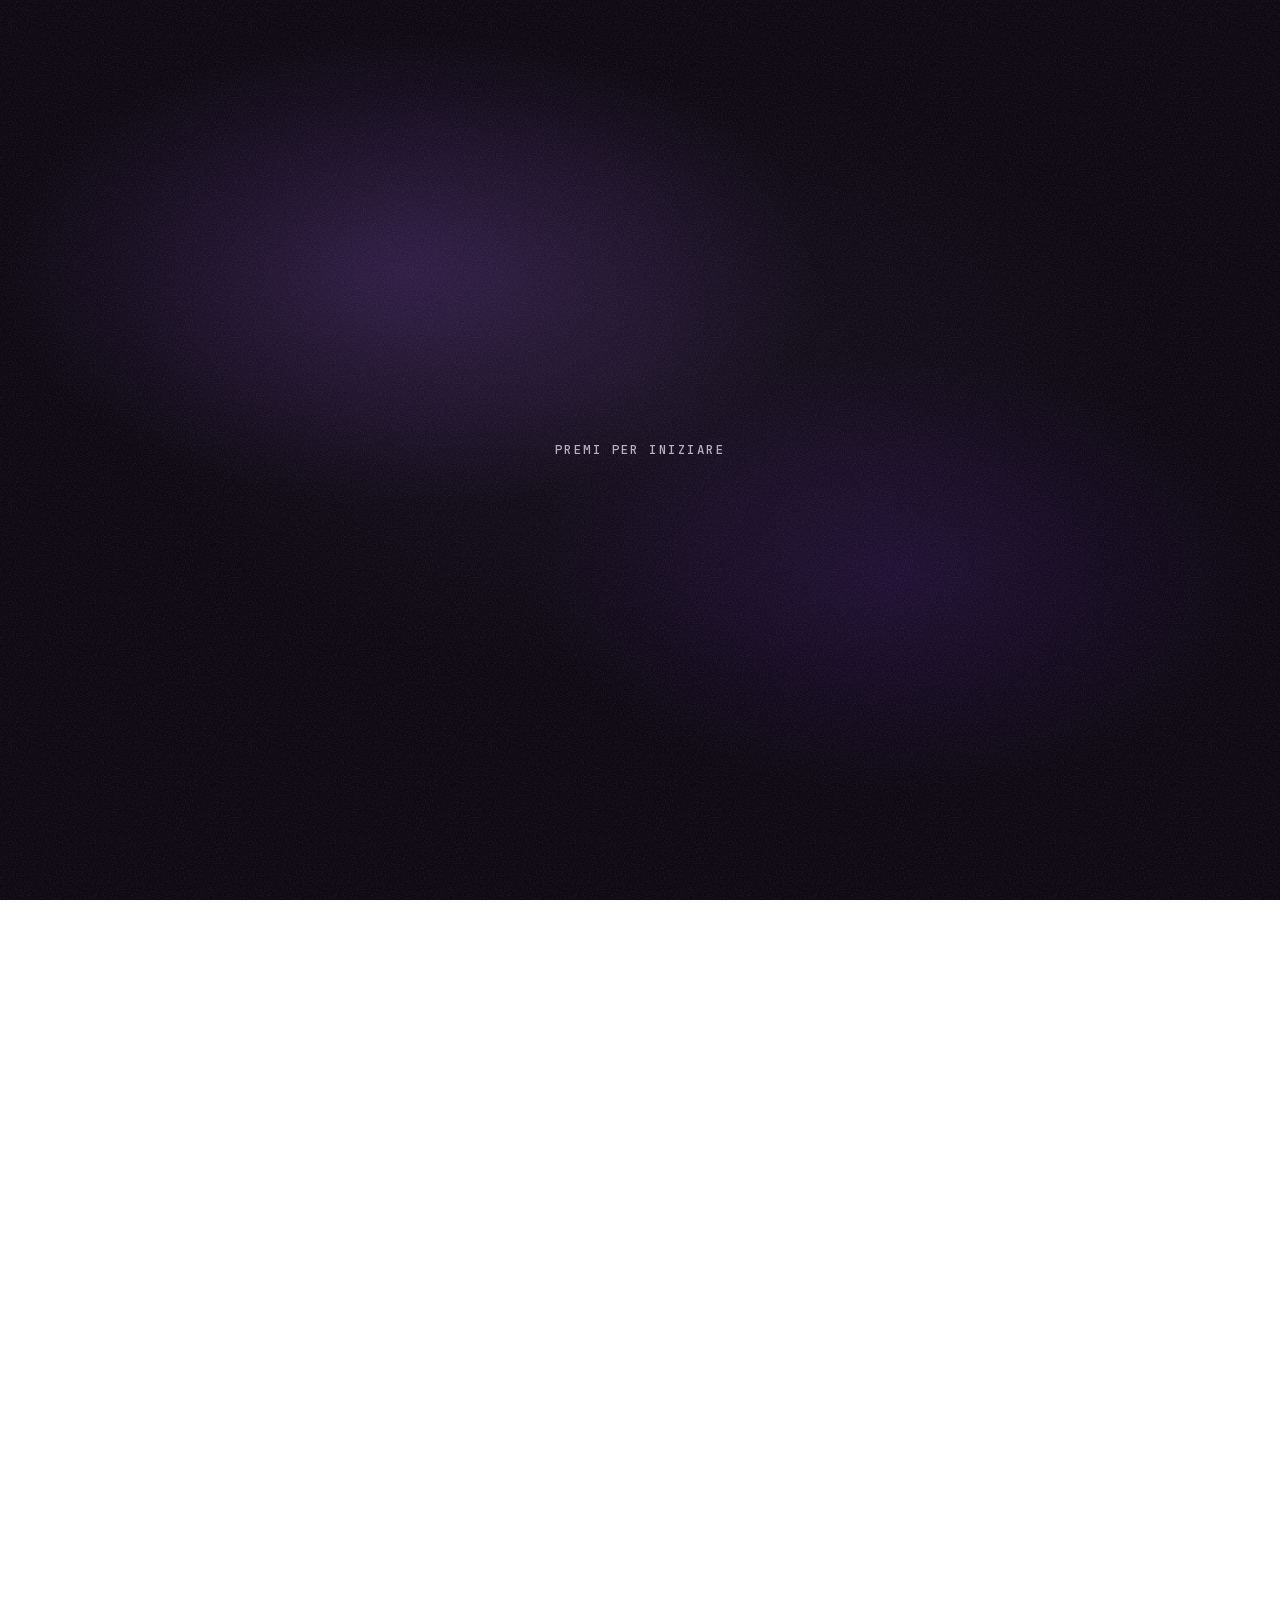
<file: index.html>
<!doctype html>
<html lang="it">
<head>
<meta charset="utf-8">
<meta name="viewport" content="width=device-width, initial-scale=1">
<title>prismadev — Il digitale, fatto bene</title>
<meta name="description" content="Siti web disegnati e costruiti da una persona sola, da remoto in tutta Europa. Pronti in 1–2 settimane, a prezzo fisso. Disponibile ora.">
<meta name="theme-color" content="#0D0812">
<link rel="icon" href="/favicon.ico" sizes="48x48">
<link rel="icon" href="/favicon.svg" type="image/svg+xml">
<link rel="icon" href="/favicon-192.png" type="image/png" sizes="192x192">
<link rel="apple-touch-icon" href="/apple-touch-icon.png">
<style>
/* Fonts are served from this site, cut down to the characters the page
   uses (Latin, Italian accents, typographic punctuation) and to the weights
   it uses. Google's full files were 105 KB across two extra connections;
   these are 38 KB from the same one. swap: text shows at once in the
   fallback and changes over when these arrive. */
@font-face{
  font-family:"Unbounded"; font-weight:600 800; font-style:normal; font-display:swap;
  src:url("fonts/unbounded.v1.woff2") format("woff2");
}
@font-face{
  font-family:"Manrope"; font-weight:400 600; font-style:normal; font-display:swap;
  src:url("fonts/manrope.v1.woff2") format("woff2");
}
@font-face{
  font-family:"JetBrains Mono"; font-weight:500; font-style:normal; font-display:swap;
  src:url("fonts/jetbrains-mono.v1.woff2") format("woff2");
}

/* ============================================================
   prismadev — prototype: converge

   A dark canvas that waits. Press it and a ~3.3s intro plays
   itself: "prisma" and "dev" travel in from the sides, rest a
   beat at the edges, pull back, then slam together at the top —
   the flash carries the screen to white, the sub-hero lifts in
   under the wordmark, and the glass bar drops in last.

   Every moving part is transform or opacity only: nothing in the
   sequence touches layout, so the whole intro stays on the
   compositor. Nothing here is scroll-driven — the page is
   scroll-locked until the intro finishes, then it's an ordinary
   page.
   ============================================================ */

:root{
  --ink:   #2F0366;
  --beam:  #AE66FF;
  --b2:    #8445CC;
  --b3:    #592499;
  --white: #FFFFFF;
  --mute:  #6E5A8A;
  --hair:  rgba(47,3,102,.14);
  --hair-soft: rgba(47,3,102,.07);

  --dark:      #0D0812;   /* the canvas — near-black, warmed toward ink */
  --dark-soft: #17101F;
  --on-dark:   #F3EEFC;   /* wordmark colour while still on the dark */

  --display: "Unbounded", ui-sans-serif, system-ui, sans-serif;
  --body:    "Manrope", ui-sans-serif, system-ui, sans-serif;
  --mono:    "JetBrains Mono", ui-monospace, SFMono-Regular, monospace;

  --gut: clamp(1.25rem, 4vw, 4.5rem);
  --max: 1180px;

  --ease: cubic-bezier(.22,.68,0,1);

  /* The two halves of the gesture. The travel in is a long glide that
     settles; the close is an acceleration that is still speeding up when
     it hits. Getting the pop clean is mostly this: arrive fast. */
  --ease-glide: cubic-bezier(.16,.84,.30,1);
  --ease-hit:   cubic-bezier(.55,.055,.675,.19);

  /* the vertical travel, as a share of the hero: centre → 38% */
  --rise: 12vh;
}
@supports (height: 1svh){ :root{ --rise: 12svh; } }

*,*::before,*::after{ box-sizing:border-box; }
html{ overflow-x:clip; -webkit-text-size-adjust:100%; }

body{
  margin:0;
  background:var(--white);
  color:var(--ink);
  font-family:var(--body);
  font-size:clamp(1rem,.96rem + .2vw,1.0625rem);
  line-height:1.65;
  -webkit-font-smoothing:antialiased;
}
a{ color:inherit; text-decoration:none; }
:focus-visible{ outline:2px solid var(--beam); outline-offset:3px; border-radius:2px; }

/* the page holds still until the intro has played */
html.locked, html.locked body{ overflow:hidden; height:100%; }

.skip{
  position:absolute; left:-9999px; top:0; z-index:200;
  background:var(--ink); color:#fff; padding:.75rem 1.25rem;
  font:500 .875rem/1 var(--mono);
}
.skip:focus{ left:.5rem; top:.5rem; }
.sr-only{
  position:absolute; width:1px; height:1px; overflow:hidden;
  clip:rect(0 0 0 0); white-space:nowrap; border:0; padding:0; margin:-1px;
}

.page{ position:relative; z-index:1; }

/* ── lo sfondo ───────────────────────────────────────────────── */
/* Part of the page, not the window. The blooms are laid out down the
   whole length of the document and scroll away with everything else,
   so moving through the site moves through them. It lives inside
   .page, not body: during the intro body is locked to the viewport's
   height, and blooms positioned against that would jump when it lets go.

   Each bloom falls off with closest-side, so there is no edge left to
   read as a ring, and a layer of grain goes over the lot — it breaks
   up the banding smooth gradients leave on most screens, and behind
   the glass it gets blurred smooth, which is half of what makes the
   glass read as glass. */
.mesh{
  position:absolute; inset:0; z-index:-1;
  pointer-events:none; overflow:hidden;
}
.mesh .b{
  position:absolute; display:block; border-radius:50%;
  width:var(--s); height:var(--s); left:var(--x); top:var(--y);
  margin:calc(var(--s) / -2) 0 0 calc(var(--s) / -2);
  background:radial-gradient(closest-side,
    rgb(var(--rgb) / var(--a)),
    rgb(var(--rgb) / calc(var(--a) * .42)) 50%,
    rgb(var(--rgb) / 0) 100%);
  will-change:transform;
  animation:drift var(--t) ease-in-out infinite alternate;
}
@keyframes drift{
  from{ transform:translate3d(0,0,0) }
  to{   transform:translate3d(var(--dx),var(--dy),0) }
}
.grain{
  position:absolute; inset:0; z-index:1; pointer-events:none;
  background-image:url("data:image/svg+xml,%3Csvg xmlns='http://www.w3.org/2000/svg' width='240' height='240'%3E%3Cfilter id='g' x='0' y='0'%3E%3CfeTurbulence type='fractalNoise' baseFrequency='.85' numOctaves='2' stitchTiles='stitch'/%3E%3CfeColorMatrix values='0 0 0 0 0.16  0 0 0 0 0.04  0 0 0 0 0.3  1.15 0 0 0 -0.44'/%3E%3C/filter%3E%3Crect width='240' height='240' filter='url%28%23g%29'/%3E%3C/svg%3E");
  background-size:240px 240px;
  opacity:.22;
}
@media (prefers-reduced-motion: reduce){
  .mesh .b{ animation:none; }
}

/* ── liquid glass ───────────────────────────────────────────── */
/* Not a milky pane with a blur behind it. Real glass is nearly clear
   through the middle and does all its work at the rim: that is where it
   thickens, catches the light, and bends colour out of what is behind
   it. So the centre stays transparent, and the edge carries a lensed
   bevel, a bright specular, and a chromatic fringe — which for a studio
   named after a prism is the whole point. */
.lg{
  position:relative; isolation:isolate;
  background:
    linear-gradient(180deg, rgba(255,255,255,.20), rgba(255,255,255,.07));
  -webkit-backdrop-filter:blur(13px) saturate(190%) brightness(1.07);
  backdrop-filter:blur(13px) saturate(190%) brightness(1.07);
  border:none;
  box-shadow:
    inset 0 1.4px 0 rgba(255,255,255,.92),          /* the lit top facet   */
    inset 0 -1.2px 0 rgba(255,255,255,.42),         /* the catch underneath */
    inset 0 14px 26px -16px rgba(255,255,255,.85),  /* lens bloom under the rim */
    inset 0 -16px 30px -18px rgba(47,3,102,.26),    /* the pane's thickness */
    0 22px 52px -28px rgba(47,3,102,.42),
    0 3px 10px -6px rgba(47,3,102,.20);
}

/* The rim itself: a gradient ring masked to a hairline. This is the
   dispersion — white where the light hits square, violet and purple
   where it leaves at an angle. */
.lg::before{
  content:""; position:absolute; inset:0; z-index:2;
  border-radius:inherit; pointer-events:none; padding:1.3px;
  background:linear-gradient(135deg,
    rgba(255,255,255,.98) 0%,
    rgba(174,102,255,.72) 22%,
    rgba(255,255,255,.18) 44%,
    rgba(132,69,204,.62) 68%,
    rgba(255,255,255,.95) 100%);
  -webkit-mask:linear-gradient(#000 0 0) content-box, linear-gradient(#000 0 0);
          mask:linear-gradient(#000 0 0) content-box, linear-gradient(#000 0 0);
  -webkit-mask-composite:xor; mask-composite:exclude;
}

/* The travelling specular — a tight streak that rides the surface under
   the pointer, not a soft cloud in the middle. */
.lg::after{
  content:""; position:absolute; inset:0; z-index:1;
  border-radius:inherit; pointer-events:none;
  background:
    radial-gradient(9rem 6rem at var(--mx,50%) var(--my,-30%),
      rgba(255,255,255,.75), rgba(255,255,255,0) 58%),
    radial-gradient(22rem 14rem at var(--mx,50%) var(--my,-30%),
      rgba(174,102,255,.24), rgba(174,102,255,0) 62%);
  opacity:0; transition:opacity .4s var(--ease);
}
.lg:hover::after{ opacity:1; }
.lg > *{ position:relative; z-index:3; }

/* the small pieces: same rim logic, no backdrop pass */
.lg-sm{
  position:relative;
  background:linear-gradient(180deg, rgba(255,255,255,.42), rgba(255,255,255,.14));
  border:none;
  box-shadow:
    inset 0 1.2px 0 rgba(255,255,255,.95),
    inset 0 -1px 0 rgba(255,255,255,.4),
    inset 0 -6px 12px -8px rgba(47,3,102,.18),
    0 5px 14px -9px rgba(47,3,102,.35);
}
.lg-sm::before{
  content:""; position:absolute; inset:0;
  border-radius:inherit; pointer-events:none; padding:1px;
  background:linear-gradient(135deg,
    rgba(255,255,255,.95), rgba(174,102,255,.5) 45%, rgba(255,255,255,.85));
  -webkit-mask:linear-gradient(#000 0 0) content-box, linear-gradient(#000 0 0);
          mask:linear-gradient(#000 0 0) content-box, linear-gradient(#000 0 0);
  -webkit-mask-composite:xor; mask-composite:exclude;
}

/* ── the hero, and the intro that happens inside it ─────────── */
.hero{
  position:relative; overflow:hidden;
  min-height:100vh; min-height:100svh;
  background:transparent;   /* the mesh shows through once the canvas lifts */
}
.hero-title{ margin:0; font-size:inherit; font-weight:inherit; }

/* the dark canvas. It doesn't get swapped for white — it fades,
   and the white page underneath it was always there. */
.hero-bg{
  position:absolute; inset:0; z-index:0;
  background:
    radial-gradient(46% 38% at 32% 30%, rgba(174,102,255,.20), transparent 70%),
    radial-gradient(40% 34% at 70% 64%, rgba(89,36,153,.24), transparent 72%),
    radial-gradient(58% 48% at 50% 42%, var(--dark-soft), transparent 70%),
    var(--dark);
  transition:opacity 420ms cubic-bezier(.3,.9,.4,1);
}
.hero.is-day .hero-bg{ opacity:0; }
.hero-bg::after{
  content:""; position:absolute; inset:0; pointer-events:none;
  background-image:url("data:image/svg+xml,%3Csvg xmlns='http://www.w3.org/2000/svg' width='240' height='240'%3E%3Cfilter id='g' x='0' y='0'%3E%3CfeTurbulence type='fractalNoise' baseFrequency='.85' numOctaves='2' stitchTiles='stitch'/%3E%3CfeColorMatrix values='0 0 0 0 1  0 0 0 0 1  0 0 0 0 1  1.15 0 0 0 -0.44'/%3E%3C/filter%3E%3Crect width='240' height='240' filter='url%28%23g%29'/%3E%3C/svg%3E");
  background-size:240px 240px;
  opacity:.12;
}

/* The burst at the moment of contact, centred where they meet. It sits
   under the type, so the wordmark punches through the white rather than
   being washed out by it. */
.hero-flash{
  position:absolute; inset:0; z-index:1; pointer-events:none; opacity:0;
  background:radial-gradient(36% 30% at 50% 38%, #fff, rgba(255,255,255,0) 68%);
}
.hero-flash.fire{ animation:flash 460ms cubic-bezier(.2,.7,.3,1); }
@keyframes flash{
  0%{ opacity:0 } 7%{ opacity:1 } 100%{ opacity:0 }
}

/* ── press to begin ─────────────────────────────────────────── */
.starter{
  position:absolute; inset:0; z-index:4;
  display:flex; align-items:center; justify-content:center;
  border:0; background:transparent; cursor:pointer;
  color:rgba(243,238,252,.72);
  font:500 .78rem/1 var(--mono); letter-spacing:.2em; text-transform:uppercase;
  -webkit-tap-highlight-color:transparent;
  transition:opacity 240ms var(--ease);
}
.starter.gone{ opacity:0; pointer-events:none; }
/* display:flex above beats the UA rule for [hidden]; without this the
   faded-out button would stay in the tab order after the intro */
.starter[hidden]{ display:none; }

/* ── the wordmark ───────────────────────────────────────────── */
/* The rise is part of this transform, not a `top` animation — moving it
   off the layout path is what keeps the close and the rise in step. */
.word-row{
  position:absolute; left:50%; top:50%; z-index:3;
  transform:translate(-50%,-50%);
  display:flex; align-items:baseline; white-space:nowrap;
  font-family:var(--display); font-weight:800;
  font-size:clamp(1.95rem, 9.4vw, 7rem);
  letter-spacing:-.01em;
  color:var(--on-dark);
  will-change:transform;
  transition:transform 620ms var(--ease), color 300ms linear;
}
.hero.is-risen .word-row{ transform:translate(-50%, calc(-50% - var(--rise))); }
.hero.is-day .word-row{ color:var(--ink); }

/* The pop is a collision, so it reads as one: compressed across the axis
   they met on, bulged along the other, then a rebound that overshoots
   once and settles. The first beat is ~90ms — fast enough to be an
   impact rather than a zoom. */
.word-pop{ display:flex; align-items:baseline; will-change:transform; }
.word-pop.pop{ animation:pop 520ms cubic-bezier(.25,.8,.35,1); }
@keyframes pop{
  0%{   transform:scale(1,1) }
  18%{  transform:scale(.945,1.085) }
  42%{  transform:scale(1.032,.976) }
  68%{  transform:scale(.992,1.008) }
  100%{ transform:scale(1,1) }
}

/* First paint parks both words far off-canvas so neither can flash in
   the middle of the screen. From there the offsets are pixels, measured
   off the real type once the webfont has landed — see the script. */
.word{
  display:inline-block; will-change:transform;
  transition-property:transform; transition-duration:0ms;
}
.word-left{ transform:translateX(-150vw); }
.word-right{ color:var(--beam); transform:translateX(150vw); }

/* ── sub-hero, under the wordmark ───────────────────────────── */
.subhero{
  position:absolute; left:50%; top:57%; z-index:3;
  transform:translate(-50%,26px);
  margin:0; width:min(90vw,28ch); text-align:center;
  font-family:var(--display); font-weight:600;
  font-size:clamp(1.15rem, 3.2vw, 2.1rem);
  color:var(--ink); opacity:0;
  transition:opacity 760ms var(--ease), transform 760ms var(--ease);
}
.subhero.in{ opacity:1; transform:translate(-50%,0); }
.subhero em{ font-style:normal; color:var(--beam); }

.hero-badge{
  position:absolute; left:50%; top:70%; z-index:3;
  transform:translate(-50%,14px);
  display:flex; align-items:center; gap:.6rem; margin:0;
  padding:.6rem 1.05rem; border-radius:999px;
  font:500 .8rem/1 var(--body); color:var(--ink); white-space:nowrap;
  opacity:0; transition:opacity .7s var(--ease), transform .7s var(--ease);
}
.hero-badge.in{ opacity:1; transform:translate(-50%,0); }
.hero-badge strong{ font-weight:600; }
.hero-badge-dot{
  width:7px; height:7px; border-radius:50%; background:var(--beam);
  box-shadow:0 0 0 3px rgba(174,102,255,.18);
}

.hero-more{
  position:absolute; left:50%; bottom:5vh; z-index:3;
  transform:translateX(-50%);
  color:var(--mute); opacity:0;
  transition:opacity 600ms var(--ease);
}
.hero-more.in{ opacity:.6; }
.hero-more svg{ display:block; width:16px; height:22px; animation:bob 2.2s var(--ease) infinite; }
@keyframes bob{ 0%,100%{ transform:translateY(0) } 50%{ transform:translateY(6px) } }

/* resize re-seats the wordmark without animating it there */
.hero.no-anim .word-row,
.hero.no-anim .word,
.hero.no-anim .subhero,
.hero.no-anim .hero-bg{ transition:none !important; }

/* ── barra di avanzamento ───────────────────────────────────── */
/* Quanto manca alla fine della pagina. È la dispersione del prisma
   stesa in linea retta: viola dove entra, inchiostro dove esce. */
.progress{
  position:fixed; top:0; left:0; right:0; height:3px; z-index:60;
  pointer-events:none; opacity:0;
  transition:opacity .6s var(--ease);
  background:rgba(47,3,102,.07);
}
.progress.visible{ opacity:1; }
.progress i{
  display:block; height:100%; width:100%;
  transform:scaleX(0); transform-origin:0 50%;
  background:linear-gradient(90deg,
    var(--beam) 0%, var(--b2) 38%, var(--b3) 70%, var(--ink) 100%);
  box-shadow:0 0 14px rgba(174,102,255,.6);
}
/* ── top bar: liquid glass ──────────────────────────────────── */
.glass-nav{
  position:fixed; top:0; left:50%; z-index:50;
  width:min(940px, 94vw); margin-top:14px;
  display:flex; align-items:center; justify-content:space-between;
  gap:1rem; padding:.6rem .6rem .6rem 1.1rem;
  border-radius:999px;
  opacity:0; transform:translate(-50%,-14px); pointer-events:none;
  transition:opacity .7s var(--ease), transform .7s var(--ease);
}
.glass-nav.visible{ opacity:1; transform:translate(-50%,0); pointer-events:auto; }
.gnav-mark{ display:flex; align-items:baseline; gap:.05em; }
.gnav-mark b,
.gnav-mark span{ font-family:var(--display); font-weight:800; font-size:1rem; }
.gnav-mark b{ color:var(--ink); }
.gnav-mark span{ color:var(--beam); }
.gnav-links{
  display:flex; align-items:center; gap:1.4rem;
  font:500 .84rem/1 var(--body); color:var(--mute);
}
.gnav-links a{ transition:color .2s var(--ease); }
.gnav-links a{ position:relative; padding-block:.35rem; }
.gnav-links a:hover{ color:var(--ink); }
.gnav-links a.active{ color:var(--ink); }
.gnav-links a.active::after{
  content:""; position:absolute; left:0; right:0; bottom:0; height:2px;
  border-radius:2px; background:var(--beam);
}
.gnav-cta{
  font:600 .82rem/1 var(--body); color:#fff; background:var(--ink);
  padding:.62rem 1.05rem; border-radius:999px;
  box-shadow:0 1px 0 rgba(47,3,102,.2);
  transition:background .2s var(--ease), transform .2s var(--ease);
}
.gnav-cta:hover{ background:var(--beam); transform:translateY(-1px); }
@media (max-width:640px){ .gnav-links{ display:none; } }


/* ── page furniture, shared by every section below ──────────── */
.section{ max-width:var(--max); margin:0 auto; padding:clamp(5rem,11vh,9rem) var(--gut); }
.section + .section{ position:relative; }
.section + .section::before{
  content:""; position:absolute; top:0; left:var(--gut); right:var(--gut); height:1px;
  background:linear-gradient(90deg, transparent, var(--hair), transparent);
}
[id]{ scroll-margin-top:6.5rem; }

.eyebrow{
  display:flex; align-items:center; gap:.6rem; margin:0 0 1.1rem;
  font:500 .76rem/1 var(--mono); letter-spacing:.18em; text-transform:uppercase;
  color:var(--mute);
}
.eyebrow::before{
  content:""; width:22px; height:2px; border-radius:2px; background:var(--beam);
}
.h2{
  margin:0; max-width:20ch;
  font-family:var(--display); font-weight:700;
  font-size:clamp(1.75rem,4.6vw,3.15rem); line-height:1.08;
  letter-spacing:-.02em; color:var(--ink);
  text-wrap:balance;
}
.h2 em{
  font-style:normal; color:var(--beam);
  background:linear-gradient(100deg, var(--beam), var(--b2) 62%, var(--b3));
  -webkit-background-clip:text; background-clip:text;
  -webkit-text-fill-color:transparent;
}
@supports not ((-webkit-background-clip:text) or (background-clip:text)){
  .h2 em{ -webkit-text-fill-color:var(--beam); }
}
.lede{
  margin:1.3rem 0 0; max-width:56ch;
  font-size:clamp(1.02rem,1.4vw,1.16rem); color:var(--mute);
}

/* ── servizi: ordered by how far each one bends ─────────────── */
/* The angle is the structure, not an ornament — the list runs from the
   discipline that deviates least from the brief to the one that travels
   furthest, and the ink darkens the same way the palette does. */
.svc-head{ margin-bottom:clamp(2.6rem,6vh,4rem); }
.svc-list{ list-style:none; margin:0; padding:0; }
.svc-row{
  --c:var(--beam);
  position:relative;
  transition:background .4s var(--ease);
  display:grid; gap:.5rem 2rem;
  grid-template-columns:6.5rem minmax(0,1fr) 15.5rem;
  align-items:start;
  padding:clamp(1.6rem,3.4vh,2.3rem) 0;
  border-top:1px solid var(--hair-soft);
}
.svc-row:last-child{ border-bottom:1px solid var(--hair-soft); }
/* il raggio che attraversa la riga, nel colore di quella riga */
.svc-row::after{
  content:""; position:absolute; left:0; right:0; bottom:-1px; height:2px;
  background:linear-gradient(90deg, var(--c), rgba(174,102,255,0) 70%);
  transform:scaleX(0); transform-origin:0 50%;
  transition:transform .6s var(--ease);
}
.svc-row:hover::after{ transform:scaleX(1); }
.svc-row:hover{ background:linear-gradient(90deg, rgba(174,102,255,.06), transparent 62%); }
.svc-deg{ transition:transform .4s var(--ease); }
.svc-row:hover .svc-deg{ transform:translateX(5px); }
.svc-deg{
  font:500 1.45rem/1 var(--mono); letter-spacing:-.02em; color:var(--c);
  font-variant-numeric:tabular-nums;
  text-shadow:0 0 18px rgba(174,102,255,.35);
  text-shadow:0 0 18px rgb(from var(--c) r g b / .35);
}
.svc-title{
  margin:0 0 .45rem; font-family:var(--display); font-weight:600;
  font-size:clamp(1.12rem,2vw,1.45rem); letter-spacing:-.01em; color:var(--ink);
}
.svc-row p{ margin:0; color:var(--mute); max-width:52ch; }
/* What each service gets you, as a short checklist. Stacked and
   left-aligned so every row has the same shape, in the body face so it
   reads as a sentence and not a label, and set off from the description
   by a hairline. The check takes the row's own colour. */
.svc-tags{
  list-style:none; margin:0; padding:.3rem 0 .2rem 1.6rem;
  border-left:1px solid var(--hair);
  display:flex; flex-direction:column; gap:.75rem;
}
.svc-tags li{
  position:relative; padding-left:1.8rem;
  font:500 .96rem/1.35 var(--body); color:var(--ink);
}
.svc-tags li::before{
  content:""; position:absolute; left:0; top:.05em;
  width:1.2rem; height:1.2rem; border-radius:50%;
  background:rgba(174,102,255,.14);
  background:rgb(from var(--c) r g b / .15);
  box-shadow:inset 0 0 0 1px rgb(from var(--c) r g b / .22);
}
.svc-tags li::after{
  content:""; position:absolute; left:.45rem; top:.29em;
  width:.3rem; height:.56rem;
  border:solid var(--c); border-width:0 2px 2px 0;
  transform:rotate(45deg);
}
@media (max-width:860px){
  .svc-row{ grid-template-columns:4.5rem minmax(0,1fr); }
  .svc-deg{ font-size:1.15rem; }
  /* under the description, still stacked so every row keeps one shape */
  .svc-tags{ grid-column:2; margin-top:1.1rem; padding:0; border-left:0; gap:.6rem; }
}
/* on a phone the angle sits above the title, so the text gets the width */
@media (max-width:560px){
  .svc-row{ grid-template-columns:minmax(0,1fr); gap:.4rem; }
  .svc-deg{ font-size:1rem; }
  .svc-tags{ grid-column:1; }
}

/* ── lavori ─────────────────────────────────────────────────── */
.work-head{ margin-bottom:clamp(2.6rem,6vh,4rem); }
/* A hand of cards. Three layers, because three things each want the
   transform and would overwrite one another on a single element:
     .work-slot  — the scroll-in reveal, and the stacking order
     .work-fan   — the resting angle, pivoting from the bottom edge the way
                   cards turn in a hand; picked up on hover
     .work-card  — the pointer tilt
   The neighbours of a picked-up card lean away to make room. */
.work-grid{
  display:flex; justify-content:center; align-items:stretch;
  padding:clamp(1.5rem,4vh,2.5rem) 0 clamp(2.5rem,6vh,4rem);
}
.work-slot{
  position:relative; z-index:1;
  flex:0 1 360px; margin:0 -.55rem;
  perspective:1100px; perspective-origin:50% 40%;
}
.work-slot:nth-child(2){ z-index:2; }
.work-slot:hover{ z-index:5; }
.work-fan{
  --fx:0px; --fy:0px; --fr:0deg; --fry:0deg; --fs:1; --sx:0px;
  height:100%; perspective:900px; transform-origin:50% 100%;
  transform:translate(calc(var(--fx) + var(--sx)), var(--fy))
            rotate(var(--fr)) rotateY(var(--fry)) scale(var(--fs));
  transition:transform .7s var(--ease);
}
.work-card{ height:100%; }
.work-slot:nth-child(1) .work-fan{ --fx:-14px; --fy:30px; --fr:-7deg; --fry:10deg; }
.work-slot:nth-child(3) .work-fan{ --fx:14px;  --fy:30px; --fr:7deg;  --fry:-10deg; }
/* picked up: straight, lifted, to the front */
.work-slot:hover .work-fan{ --fx:0px; --fy:-16px; --fr:0deg; --fry:0deg; --fs:1.03; }
.work-grid:has(.work-slot:nth-child(1):hover) .work-slot:nth-child(2) .work-fan{ --sx:30px; }
.work-grid:has(.work-slot:nth-child(1):hover) .work-slot:nth-child(3) .work-fan{ --sx:18px; }
.work-grid:has(.work-slot:nth-child(2):hover) .work-slot:nth-child(1) .work-fan{ --sx:-28px; }
.work-grid:has(.work-slot:nth-child(2):hover) .work-slot:nth-child(3) .work-fan{ --sx:28px; }
.work-grid:has(.work-slot:nth-child(3):hover) .work-slot:nth-child(1) .work-fan{ --sx:-18px; }
.work-grid:has(.work-slot:nth-child(3):hover) .work-slot:nth-child(2) .work-fan{ --sx:-30px; }
/* nothing to pick them up with on touch screens, so the fan stays gentle
   enough to read without straightening */
@media (hover:none){
  .work-slot:nth-child(1) .work-fan{ --fx:-6px;  --fy:14px; --fr:-3deg; --fry:4deg; }
  .work-slot:nth-child(3) .work-fan{ --fx:6px;   --fy:14px; --fr:3deg;  --fry:-4deg; }
}
@media (prefers-reduced-motion: reduce){ .work-fan{ transition:none; } }
.work-card{
  --c:var(--beam);
  display:flex; flex-direction:column;
  border-radius:20px;
  transform-style:preserve-3d;
  transform:rotateX(var(--rx,0deg)) rotateY(var(--ry,0deg));
  transition:transform .55s var(--ease), box-shadow .45s var(--ease);
}
/* while a pointer is actually driving it, the tilt has to keep up */
.work-card.tilting{ transition:transform .09s linear, box-shadow .45s var(--ease); }
.work-card:hover .work-field::after{ opacity:.95; }
.work-card:hover{
  box-shadow:
    inset 0 1.4px 0 rgba(255,255,255,.98),
    inset 0 -1.2px 0 rgba(255,255,255,.48),
    inset 0 14px 26px -16px rgba(255,255,255,.9),
    inset 0 -16px 30px -18px rgba(47,3,102,.24),
    0 40px 70px -30px rgba(47,3,102,.48),
    0 6px 16px -8px rgba(47,3,102,.22);
}

/* the layers that give the tilt something to reveal */
.work-field{ transform:translateZ(16px); }
.work-body{ transform:translateZ(34px); }
.work-card .work-chip{ transform:translateZ(16px); }
.work-field{
  height:clamp(6.5rem,11vw,8.5rem); position:relative;
  border-radius:20px 20px 0 0;
  background:
    radial-gradient(120% 90% at 18% 12%, rgba(174,102,255,.20), transparent 70%),
    linear-gradient(160deg, rgba(255,255,255,.34), rgba(255,255,255,.08));
  background:
    radial-gradient(120% 90% at 18% 12%, rgb(from var(--c) r g b / .20), transparent 70%),
    linear-gradient(160deg, rgba(255,255,255,.34), rgba(255,255,255,.08));
  border-bottom:1px solid rgba(255,255,255,.55);
  overflow:hidden;
}
/* the beam, bending by this card's own angle */
.work-field::after{
  content:""; position:absolute; left:12%; right:12%; top:58%; height:2px;
  border-radius:2px; background:linear-gradient(90deg, transparent, var(--c), transparent);
  transform:rotate(var(--a,-6deg)); opacity:.55;
  transition:opacity .4s var(--ease);
}
.work-body{ padding:1.35rem 1.4rem 1.5rem; display:flex; flex-direction:column; gap:.55rem; flex:1; }
.work-chip{
  align-self:flex-start;
  font:500 .68rem/1 var(--mono); letter-spacing:.12em; text-transform:uppercase;
  color:var(--mute); border-radius:999px; padding:.38rem .66rem;
}
.work-title{
  margin:0; font-family:var(--display); font-weight:600; font-size:1.05rem;
  letter-spacing:-.01em; color:var(--ink);
}
.work-card p{ margin:0; font-size:.94rem; color:var(--mute); }
.work-note{
  margin:1.6rem 0 0; font:500 .8rem/1.6 var(--mono); color:var(--mute);
}
/* too narrow to fan (it needs ~1170px): straight cards, three across, then one */
@media (max-width:1279px){
  .work-grid{ display:grid; grid-template-columns:repeat(3,minmax(0,1fr)); gap:1.15rem; padding:0; }
  .work-slot{ margin:0; }
  .work-fan{ transform:none !important; }
}
@media (max-width:900px){ .work-grid{ grid-template-columns:1fr; } }

/* ── processo: a real sequence, so it is numbered ───────────── */
.proc-head{ margin-bottom:clamp(2.6rem,6vh,4rem); }
.proc-list{
  list-style:none; margin:0; padding:0;
  display:grid; gap:1.15rem; grid-template-columns:repeat(4,1fr);
}
.proc-step{
  position:relative; padding-top:1.6rem;
  border-top:2px solid var(--hair);
}
.proc-step::before{
  content:""; position:absolute; top:-2px; left:0; width:2.2rem; height:2px;
  background:linear-gradient(90deg, var(--beam), var(--b2));
  transition:width .9s var(--ease) var(--d,0ms);
}
/* quando lo step entra in vista il raggio percorre la sua barra */
.proc-step.in::before{ width:100%; }
.proc-n{
  display:block; margin-bottom:.7rem;
  font:500 .76rem/1 var(--mono); letter-spacing:.14em; color:var(--beam);
  font-variant-numeric:tabular-nums;
}
.proc-title{
  margin:0 0 .45rem; font-family:var(--display); font-weight:600;
  font-size:1.05rem; letter-spacing:-.01em; color:var(--ink);
}
.proc-step p{ margin:0 0 .8rem; font-size:.94rem; color:var(--mute); }
.proc-when{ font:500 .76rem/1 var(--mono); color:var(--ink); opacity:.75; }
@media (max-width:860px){ .proc-list{ grid-template-columns:1fr 1fr; } }
@media (max-width:520px){ .proc-list{ grid-template-columns:1fr; } }

/* ── chi sono ───────────────────────────────────────────────── */
.abt-head{ margin-bottom:clamp(2.2rem,5vh,3.4rem); }
.abt-grid{
  display:grid; gap:clamp(2rem,5vw,4.5rem); align-items:center;
  grid-template-columns:minmax(0,1.05fr) minmax(0,1fr);
}
.abt-text .lede{ margin:0; }
.abt-text .lede + .lede{ margin-top:1.15rem; }
/* The name, taken literally. One beam of light enters a glass prism and
   leaves as four rays, and each ray lands on a fact. The rays are drawn
   in JS to wherever each fact's dot actually sits, so they stay attached
   when text wraps or the screen changes size.

   It plays once, as the section arrives: beam, prism, then the rays
   fanning out one after another. After that it only moves when asked —
   pointing at a fact sends a glint of light down its ray. */
.abt-prism{
  position:relative;
  display:grid; align-items:center;
  grid-template-columns:clamp(110px, 38%, 230px) minmax(0,1fr);
  min-height:380px;
}
.abt-rays{
  position:absolute; inset:0; width:100%; height:100%;
  overflow:visible; pointer-events:none;
}
.abt-glass{
  position:relative; z-index:2; justify-self:end;
  width:clamp(88px, 82%, 180px); aspect-ratio:120 / 110;
  margin-right:clamp(6px, 1.5vw, 16px);
  filter:drop-shadow(0 16px 24px rgba(47,3,102,.26));
  opacity:0; transform:scale(.86);
  transition:opacity .6s var(--ease) .15s, transform .9s var(--ease) .15s;
}
.abt-glass svg{ display:block; width:100%; height:100%; overflow:visible; }

.abt-spectrum{
  position:relative; z-index:2; margin:0;
  padding:0 0 0 clamp(3.2rem, 7vw, 5.5rem);
  display:flex; flex-direction:column; gap:clamp(1.2rem, 3.2vh, 1.7rem);
}
.abt-ray{
  position:relative;
  opacity:0; transform:translateX(-12px);
  transition:opacity .6s var(--ease), transform .7s var(--ease);
  transition-delay:calc(1.2s + var(--i) * 120ms);
}
.abt-dot{
  position:absolute; left:-1.4rem; top:.02rem;
  width:9px; height:9px; border-radius:50%;
  background:var(--c);
  box-shadow:0 0 0 4px rgba(174,102,255,.14), 0 0 14px rgba(174,102,255,.55);
  box-shadow:0 0 0 4px rgb(from var(--c) r g b / .16), 0 0 14px rgb(from var(--c) r g b / .6);
  transition:transform .3s var(--ease);
}
.abt-ray dt{
  font:500 .7rem/1 var(--mono); letter-spacing:.16em; text-transform:uppercase;
  color:var(--mute);
}
.abt-ray dd{
  margin:.45rem 0 0; font-family:var(--display); font-weight:600;
  font-size:clamp(1rem, 1.6vw, 1.25rem); line-height:1.25; letter-spacing:-.01em;
  color:var(--ink);
}

/* the drawn light */
.abt-beam, .abt-line{
  fill:none; stroke-linecap:round;
  stroke-dasharray:1; stroke-dashoffset:1;
}
.abt-beam{ stroke-width:2.4; transition:stroke-dashoffset .65s var(--ease) .2s; }
.abt-line{
  stroke-width:2;
  transition:stroke-dashoffset .75s var(--ease), stroke-width .3s var(--ease);
  transition-delay:calc(.85s + var(--i) * 120ms), 0s;
}
.abt-fan{
  opacity:0;
  transition:opacity .9s var(--ease);
  transition-delay:calc(1.05s + var(--i) * 120ms);
}
.abt-pulse{
  fill:none; stroke:#fff; stroke-width:3.2; stroke-linecap:round;
  /* one short dash with a long gap after it; at rest it sits off the end */
  stroke-dasharray:.08 2; stroke-dashoffset:.2;
}

.abt-prism.in .abt-glass{ opacity:1; transform:none; }
.abt-prism.in .abt-beam,
.abt-prism.in .abt-line{ stroke-dashoffset:0; }
.abt-prism.in .abt-fan{ opacity:1; }
.abt-prism.in .abt-ray{ opacity:1; transform:none; }

/* point at a fact: its ray brightens and light travels in and down it */
.abt-ray:hover .abt-dot{ transform:scale(1.35); }
.abt-prism:has(.abt-ray:nth-child(1):hover) .abt-g[data-i="0"] .abt-line,
.abt-prism:has(.abt-ray:nth-child(2):hover) .abt-g[data-i="1"] .abt-line,
.abt-prism:has(.abt-ray:nth-child(3):hover) .abt-g[data-i="2"] .abt-line,
.abt-prism:has(.abt-ray:nth-child(4):hover) .abt-g[data-i="3"] .abt-line{ stroke-width:3.4; }
.abt-prism:has(.abt-ray:hover) > .abt-rays > .abt-pulse{ animation:glint .55s linear; }
.abt-prism:has(.abt-ray:nth-child(1):hover) .abt-g[data-i="0"] .abt-pulse,
.abt-prism:has(.abt-ray:nth-child(2):hover) .abt-g[data-i="1"] .abt-pulse,
.abt-prism:has(.abt-ray:nth-child(3):hover) .abt-g[data-i="2"] .abt-pulse,
.abt-prism:has(.abt-ray:nth-child(4):hover) .abt-g[data-i="3"] .abt-pulse{ animation:glint .6s linear .45s both; }
@keyframes glint{
  from{ stroke-dashoffset:.09; }
  to{   stroke-dashoffset:-1.02; }
}

html:not(.js) .abt-glass, html:not(.js) .abt-ray{ opacity:1; transform:none; }
@media (prefers-reduced-motion: reduce){
  .abt-prism *, .abt-prism *::before, .abt-prism *::after{ transition:none !important; animation:none !important; }
}
@media (max-width:420px){
  .abt-prism{ grid-template-columns:88px minmax(0,1fr); min-height:320px; }
  .abt-spectrum{ padding-left:2.6rem; }
}
@media (max-width:860px){ .abt-grid{ grid-template-columns:1fr; } }

/* ── contatti ───────────────────────────────────────────────── */
/* The one place on the page that has to be found instantly, so it breaks
   the page's own rule: a dark panel on the light page — the intro's
   canvas come back — with the address as the largest type in the
   section. Everything is centred on one axis so the eye has nowhere
   else to go. */
.cta-head{ text-align:center; }
.cta-head .eyebrow{ justify-content:center; }
.cta-head .h2{ max-width:none; margin-inline:auto; }
.cta-head .lede{ margin-inline:auto; max-width:52ch; }

.cta-panel{
  position:relative; isolation:isolate; overflow:hidden;
  margin:clamp(2.4rem,6vh,3.6rem) auto 0; max-width:960px;
  padding:clamp(2.2rem,5vw,3.8rem) clamp(1.25rem,4vw,3.5rem);
  border-radius:28px; text-align:center; color:var(--on-dark);
  background:
    radial-gradient(60% 85% at 16% 0%, rgba(174,102,255,.38), transparent 62%),
    radial-gradient(55% 75% at 88% 100%, rgba(89,36,153,.50), transparent 66%),
    var(--dark);
  box-shadow:
    inset 0 1px 0 rgba(255,255,255,.20),
    0 44px 90px -40px rgba(47,3,102,.70),
    0 10px 30px -18px rgba(47,3,102,.45);
}
/* the prism rim, same dispersion as the glass */
.cta-panel::before{
  content:""; position:absolute; inset:0; z-index:1;
  border-radius:inherit; pointer-events:none; padding:1.5px;
  background:linear-gradient(135deg,
    rgba(255,255,255,.60) 0%, rgba(174,102,255,.85) 28%,
    rgba(255,255,255,.06) 52%, rgba(132,69,204,.70) 76%, rgba(255,255,255,.45) 100%);
  -webkit-mask:linear-gradient(#000 0 0) content-box, linear-gradient(#000 0 0);
          mask:linear-gradient(#000 0 0) content-box, linear-gradient(#000 0 0);
  -webkit-mask-composite:xor; mask-composite:exclude;
}
.cta-panel::after{
  content:""; position:absolute; inset:0; z-index:-1; pointer-events:none;
  background-image:url("data:image/svg+xml,%3Csvg xmlns='http://www.w3.org/2000/svg' width='240' height='240'%3E%3Cfilter id='g' x='0' y='0'%3E%3CfeTurbulence type='fractalNoise' baseFrequency='.85' numOctaves='2' stitchTiles='stitch'/%3E%3CfeColorMatrix values='0 0 0 0 1  0 0 0 0 1  0 0 0 0 1  1.15 0 0 0 -0.44'/%3E%3C/filter%3E%3Crect width='240' height='240' filter='url%28%23g%29'/%3E%3C/svg%3E"); background-size:240px 240px; opacity:.12;
}
.cta-panel > *{ position:relative; z-index:2; }

.cta-status{
  display:inline-flex; align-items:center; gap:.55rem;
  margin:0 0 clamp(1.1rem,3vh,1.6rem); padding:.5rem .95rem; border-radius:999px;
  background:rgba(255,255,255,.08); border:1px solid rgba(255,255,255,.16);
  font:500 .82rem/1 var(--body); color:rgba(243,238,252,.9);
}
.cta-status-dot{
  position:relative;
  width:8px; height:8px; border-radius:50%; background:var(--beam); flex:none;
}
/* the live pulse: a ring that grows and fades — transform and opacity only,
   so it runs on the compositor instead of repainting every frame */
.cta-status-dot::after,
.abt-ray:last-child .abt-dot::after{
  content:""; position:absolute; inset:0; border-radius:50%;
  background:var(--beam); opacity:0;
  animation:live 2.2s var(--ease) infinite;
}
@keyframes live{
  0%{   transform:scale(1);   opacity:.55 }
  70%{  transform:scale(3.2); opacity:0 }
  100%{ transform:scale(3.2); opacity:0 }
}

/* The address: the biggest thing here. Every few seconds its letters
   hop, one after another, left to right — a keyboard pretending to type
   it out. The stagger carries a little irregularity so it reads as keys
   being hit rather than a sine wave, and each letter takes a touch of
   lilac on the way up, so a light travels across with it. */
.cta-mail{
  display:inline-block; max-width:100%;
  font-family:var(--display); font-weight:700;
  font-size:clamp(1.15rem, 5.9vw, 4.2rem); line-height:1.1; letter-spacing:-.025em;
  overflow-wrap:anywhere; color:#fff;
  transition:transform .3s var(--ease);
}
.cta-mail:hover{ transform:translateY(-2px); }
.cta-mail span{ display:inline-block; }
/* waits for the panel to be revealed, so the first wave is seen */
.cta-panel.in .cta-mail span{
  animation:hop 5.6s infinite both;
  animation-delay:calc(700ms + var(--k, 0ms));
}
@keyframes hop{
  0%{   transform:translateY(0);      color:#fff;
        animation-timing-function:cubic-bezier(.2,.7,.3,1); }
  2.6%{ transform:translateY(-.15em); color:#eadfff;
        animation-timing-function:cubic-bezier(.5,0,.5,1); }
  5.4%{ transform:translateY(.01em);  color:#fff;
        animation-timing-function:ease-out; }
  7%, 100%{ transform:translateY(0); color:#fff; }
}

.cta-actions{
  display:flex; flex-wrap:wrap; justify-content:center; gap:.8rem;
  margin-top:clamp(1.6rem,4vh,2.3rem);
}
.cta-send, .cta-copy{
  display:inline-flex; align-items:center; gap:.6rem; min-height:48px;
  padding:0 1.5rem; border-radius:999px; cursor:pointer;
  font:600 .95rem/1 var(--body);
  transition:transform .25s var(--ease), box-shadow .25s var(--ease),
             background .25s var(--ease), border-color .25s var(--ease), color .25s var(--ease);
}
.cta-send{
  background:#fff; color:var(--ink); border:0;
  box-shadow:0 14px 34px -14px rgba(174,102,255,.9);
}
.cta-send span{ transition:transform .25s var(--ease); }
.cta-send:hover{ transform:translateY(-2px); box-shadow:0 20px 44px -16px rgba(174,102,255,1); }
.cta-send:hover span{ transform:translateX(4px); }
.cta-copy{
  background:rgba(255,255,255,.06); color:var(--on-dark);
  border:1px solid rgba(255,255,255,.24);
}
.cta-copy:hover{ background:rgba(255,255,255,.12); border-color:rgba(255,255,255,.45); }
.cta-copy.done{ background:rgba(174,102,255,.28); border-color:var(--beam); color:#fff; }
.cta-panel :focus-visible{ outline-color:#fff; }

.cta-links{
  list-style:none; display:flex; justify-content:center; gap:1.6rem;
  margin:1.6rem 0 0; padding:0;
  font:500 .86rem/1 var(--body); color:var(--mute);
}
.cta-links a{ transition:color .2s var(--ease); }
.cta-links a:hover{ color:var(--ink); }

@media (prefers-reduced-motion: reduce){
  .cta-mail span{ animation:none !important; }
  .cta-status-dot::after{ animation:none; }
}

/* ── footer ─────────────────────────────────────────────────── */
.foot{
  max-width:var(--max); margin:0 auto;
  padding:2.4rem var(--gut) 3.4rem; border-top:1px solid var(--hair);
  display:flex; flex-wrap:wrap; gap:1rem; align-items:baseline;
  justify-content:space-between;
  font:500 .78rem/1.6 var(--mono); color:var(--mute);
}
.foot-mark{ font-family:var(--display); font-weight:800; font-size:.95rem; color:var(--ink); }
.foot-mark span{ color:var(--beam); }

/* ── scroll reveals ─────────────────────────────────────────── */
html.js .reveal{ opacity:0; transform:translateY(22px); }
html.js .reveal.in{
  opacity:1; transform:none;
  transition:opacity .8s var(--ease) var(--d,0ms), transform .8s var(--ease) var(--d,0ms);
}

/* ── reduced motion / no JS: land on the finished page ───────── */
html:not(.js) .starter,    .calm .starter{ display:none; }
html:not(.js) .hero-bg,    .calm .hero-bg{ opacity:0; }
html:not(.js) .word-row,   .calm .word-row{
  color:var(--ink); transform:translate(-50%, calc(-50% - var(--rise)));
}
html:not(.js) .word-left,  .calm .word-left,
html:not(.js) .word-right, .calm .word-right{ transform:none; }
html:not(.js) .subhero,    .calm .subhero{ opacity:1; transform:translate(-50%,0); }
html:not(.js) .glass-nav,  .calm .glass-nav{ opacity:1; transform:translate(-50%,0); pointer-events:auto; }
html:not(.js) .hero-more,  .calm .hero-more{ opacity:.6; }
html:not(.js) .hero-badge, .calm .hero-badge{ opacity:1; transform:translate(-50%,0); }
.calm .reveal, html.calm .reveal{ opacity:1 !important; transform:none !important; }
@media (prefers-reduced-motion: no-preference){ html{ scroll-behavior:smooth; } }
</style>
<script>
  document.documentElement.className = 'js';
  if ('scrollRestoration' in history) history.scrollRestoration = 'manual';
</script>
</head>
<body>

<div class="progress" id="progress" aria-hidden="true"><i id="progressFill"></i></div>

<a class="skip" href="#content">Salta al contenuto</a>

<header class="glass-nav lg" id="glassNav">
  <a class="gnav-mark" href="#top" aria-label="prismadev, torna su"><b>prisma</b><span>dev</span></a>
  <nav class="gnav-links" aria-label="Primary">
    <a href="#servizi">Servizi</a>
    <a href="#lavori">Lavori</a>
    <a href="#chi-siamo">Chi siamo</a>
    <a href="#contatti">Contatti</a>
  </nav>
  <!--email_off--><a class="gnav-cta" href="mailto:info@prismadev.net?subject=Nuovo%20progetto">Inizia un progetto</a><!--/email_off-->
</header>

<main class="page">

  <div class="mesh" aria-hidden="true">
    <span class="b" style="--x:12%;--y:3%;--s:max(58vw,380px);--rgb:174 102 255;--a:.17;--t:26s;--dx:5vw;--dy:4vh"></span>
    <span class="b" style="--x:88%;--y:12%;--s:max(50vw,380px);--rgb:132 69 204;--a:.13;--t:33s;--dx:-6vw;--dy:6vh"></span>
    <span class="b" style="--x:16%;--y:27%;--s:max(54vw,380px);--rgb:174 102 255;--a:.12;--t:29s;--dx:6vw;--dy:-5vh"></span>
    <span class="b" style="--x:84%;--y:43%;--s:max(60vw,380px);--rgb:89 36 153;--a:.10;--t:37s;--dx:-5vw;--dy:5vh"></span>
    <span class="b" style="--x:10%;--y:59%;--s:max(52vw,380px);--rgb:132 69 204;--a:.12;--t:31s;--dx:5vw;--dy:6vh"></span>
    <span class="b" style="--x:86%;--y:75%;--s:max(56vw,380px);--rgb:174 102 255;--a:.13;--t:35s;--dx:-6vw;--dy:-4vh"></span>
    <span class="b" style="--x:32%;--y:93%;--s:max(62vw,380px);--rgb:89 36 153;--a:.10;--t:40s;--dx:4vw;--dy:-5vh"></span>
    <span class="grain"></span>
  </div>

  <section class="hero" id="hero">
    <span id="top" aria-hidden="true"></span>
    <div class="hero-bg" id="heroBg" aria-hidden="true"></div>
    <div class="hero-flash" id="heroFlash" aria-hidden="true"></div>

    <button class="starter" id="starter" type="button">
      Premi per iniziare
    </button>

    <h1 class="hero-title">
      <span class="sr-only">prismadev</span>
      <span class="word-row" id="wordRow" aria-hidden="true"><span class="word-pop" id="wordPop"><span class="word word-left" id="wordLeft">prisma</span><span class="word word-right" id="wordRight">dev</span></span></span>
    </h1>

    <p class="subhero" id="subhero">Il digitale, <em>fatto bene</em>.</p>

    <p class="hero-badge lg" id="heroBadge">
      <span class="hero-badge-dot" aria-hidden="true"></span>
      <span>Disponibile <strong>ora</strong></span>
    </p>

    <a class="hero-more" id="heroMore" href="#servizi" aria-label="Vai ai servizi">
      <svg viewBox="0 0 16 22" fill="none"><path d="M8 1v18M2 13l6 6 6-6" stroke="currentColor" stroke-width="1.6" stroke-linecap="round" stroke-linejoin="round"/></svg>
    </a>
  </section>

  <div id="content">

    <!-- ══ servizi — ordered by how far each one bends ══════════════ -->
    <section class="section" id="servizi">
      <header class="svc-head reveal">
        <p class="eyebrow">Servizi</p>
        <h2 class="h2">Un sito ha bisogno di <em>quattro</em> cose.</h2>
        <p class="lede">Le trovi qui in ordine: si parte da quello che vedi appena apri il
          sito, e si scende fino a quello che non si vede mai — ma che decide se il sito
          funziona o no.</p>
      </header>

      <ul class="svc-list">
        <li class="svc-row reveal" style="--c:#AE66FF">
          <span class="svc-deg">08°</span>
          <div>
            <h3 class="svc-title">Come appare</h3>
            <p>Il disegno del sito e la sua costruzione, fatti dalla stessa persona. Testi
              leggibili, pulsanti dove te li aspetti, e tutto che funziona uguale sul telefono
              e sul computer.</p>
          </div>
          <ul class="svc-tags"><li>Disegno</li><li>Telefono e PC</li><li>Leggibile da tutti</li></ul>
        </li>
        <li class="svc-row reveal" style="--c:#8445CC">
          <span class="svc-deg">18°</span>
          <div>
            <h3 class="svc-title">Come si muove</h3>
            <p>Le animazioni servono a farti capire dove sei finito e cosa è appena successo.
              Poche e discrete — e spente del tutto per chi preferisce così.</p>
          </div>
          <ul class="svc-tags"><li>Passaggi fluidi</li><li>Dettagli</li><li>Niente capogiri</li></ul>
        </li>
        <li class="svc-row reveal" style="--c:#592499">
          <span class="svc-deg">28°</span>
          <div>
            <h3 class="svc-title">Cosa c’è dietro</h3>
            <p>La parte che non si vede: dove finiscono i dati, come si entra con la
              password, come si incassano i pagamenti. E un pannello dove cambi testi e foto
              in autonomia, senza dover chiedere a nessuno.</p>
          </div>
          <ul class="svc-tags"><li>Dati</li><li>Accessi</li><li>Pagamenti</li></ul>
        </li>
        <li class="svc-row reveal" style="--c:#2F0366">
          <span class="svc-deg">38°</span>
          <div>
            <h3 class="svc-title">Quanto va veloce</h3>
            <p>Misurata, non promessa. Google dà un voto di velocità a ogni sito: il tuo lo
              passa, provato su telefoni veri e connessioni vere, non solo sui nostri computer.</p>
          </div>
          <ul class="svc-tags"><li>Voto Google</li><li>Test su telefono</li><li>Numeri alla mano</li></ul>
        </li>
      </ul>
    </section>

    <!-- ══ lavori ══════════════════════════════════════════════════ -->
    <section class="section" id="lavori">
      <header class="work-head reveal">
        <p class="eyebrow">Lavori</p>
        <h2 class="h2">Tre tipi di lavoro che <em>facciamo</em>.</h2>
        <p class="lede">Quasi tutto quello che costruiamo è uno di questi tre. Cambia il problema da risolvere, non il modo in cui lavoriamo.</p>
      </header>

      <div class="work-grid">
        <div class="work-slot reveal" style="--d:0ms">
          <div class="work-fan">
          <article class="work-card lg" style="--c:#AE66FF">
          <div class="work-field" style="--a:-7deg" aria-hidden="true"></div>
          <div class="work-body">
            <span class="work-chip lg-sm">Esempio in arrivo</span>
            <h3 class="work-title">Siti prodotto</h3>
            <p>Il sito che spiega cosa fai e deve reggere il giorno in cui lo annunci.
              I testi li cambi tu, quando vuoi.</p>
            </div>
          </article>
          </div>
        </div>
        <div class="work-slot reveal" style="--d:80ms">
          <div class="work-fan">
          <article class="work-card lg" style="--c:#8445CC">
          <div class="work-field" style="--a:-2deg" aria-hidden="true"></div>
          <div class="work-body">
            <span class="work-chip lg-sm">Esempio in arrivo</span>
            <h3 class="work-title">Programmi da usare ogni giorno</h3>
            <p>Lo strumento con cui tu o i tuoi colleghi lavorate ogni giorno. Deve restare
              chiaro anche quando i dati diventano tanti.</p>
            </div>
          </article>
          </div>
        </div>
        <div class="work-slot reveal" style="--d:160ms">
          <div class="work-fan">
          <article class="work-card lg" style="--c:#592499">
          <div class="work-field" style="--a:5deg" aria-hidden="true"></div>
          <div class="work-body">
            <span class="work-chip lg-sm">Esempio in arrivo</span>
            <h3 class="work-title">Siti da rimettere in piedi</h3>
            <p>Un sito già fatto che si è bloccato a metà, o che è online e dà problemi.
              Prima analizziamo cosa c'è, poi ti diciamo cosa si salva e cosa conviene rifare.</p>
            </div>
          </article>
          </div>
        </div>
      </div>

      <p class="work-note reveal">Qui arrivano i lavori veri, con i numeri di prima e dopo.</p>
    </section>

    <!-- ══ processo — una sequenza vera, quindi numerata ════════════ -->
    <section class="section" id="processo">
      <header class="proc-head reveal">
        <p class="eyebrow">Processo</p>
        <h2 class="h2">Dalla prima chiacchierata al sito <em>online</em>.</h2>
        <p class="lede">Nessun commerciale in mezzo: dal primo disegno all’ultimo giorno il tuo riferimento è chi il sito lo costruisce davvero.</p>
      </header>

      <ol class="proc-list">
        <li class="proc-step reveal" style="--d:0ms">
          <span class="proc-n">01</span>
          <h3 class="proc-title">Ne parliamo</h3>
          <p>Ci racconti cosa ti serve, per quando, e qual è il problema più grosso.</p>
          <span class="proc-when">una chiamata</span>
        </li>
        <li class="proc-step reveal" style="--d:80ms">
          <span class="proc-n">02</span>
          <h3 class="proc-title">Ti mandiamo il preventivo</h3>
          <p>Cosa facciamo, quanto ci mettiamo, quanto costa. Prezzo fisso. Se l’idea non sta in piedi, te lo diciamo subito.</p>
          <span class="proc-when">due giorni</span>
        </li>
        <li class="proc-step reveal" style="--d:160ms">
          <span class="proc-n">03</span>
          <h3 class="proc-title">Lo costruiamo</h3>
          <p>Te lo mostriamo mentre prende forma, così non ci sono sorprese alla fine.</p>
          <span class="proc-when">1–2 settimane</span>
        </li>
        <li class="proc-step reveal" style="--d:240ms">
          <span class="proc-n">04</span>
          <h3 class="proc-title">Va online</h3>
          <p>Il sito va online, e ti lasciamo le istruzioni per gestirlo in autonomia.</p>
          <span class="proc-when">subito dopo</span>
        </li>
      </ol>
    </section>

    <!-- ══ chi sono ════════════════════════════════════════════════ -->
    <section class="section" id="chi-siamo">
      <header class="abt-head reveal">
        <p class="eyebrow">Chi siamo</p>
        <h2 class="h2">Un solo referente, <em>dall’inizio alla fine.</em></h2>
      </header>

      <div class="abt-grid">
        <div class="abt-text reveal" style="--d:80ms">
          <p class="lede">prismadev è uno studio indipendente. Chi disegna il tuo sito è anche chi lo
            costruisce: niente passaggi di mano, niente dettagli persi per strada.</p>
          <p class="lede">Lavoriamo con piccole aziende, a progetto o in modo continuativo. I progetti che preferiamo hanno un problema vero da risolvere: una scadenza,
            un vecchio sistema, un sito da rendere veloce.</p>
        </div>

        <div class="abt-prism reveal" id="abtPrism" style="--d:120ms">
          <svg class="abt-rays" id="abtRays" aria-hidden="true"></svg>
          <div class="abt-glass" aria-hidden="true">
            <svg viewBox="0 0 120 110">
              <defs>
                <linearGradient id="abtGlassFill" x1="0" y1="0" x2="1" y2="1">
                  <stop offset="0" stop-color="#fff" stop-opacity=".96"/>
                  <stop offset=".55" stop-color="#F1E6FF" stop-opacity=".9"/>
                  <stop offset="1" stop-color="#AE66FF" stop-opacity=".34"/>
                </linearGradient>
                <linearGradient id="abtInside" x1="0" y1="0" x2="1" y2="0">
                  <stop offset="0" stop-color="#2F0366" stop-opacity=".75"/>
                  <stop offset="1" stop-color="#AE66FF" stop-opacity=".9"/>
                </linearGradient>
              </defs>
              <path d="M60 6 L114 104 H6 Z" fill="url(#abtGlassFill)" stroke="#2F0366" stroke-width="2.2" stroke-linejoin="round"/>
              <path d="M30.3 59.9 L89.7 59.9" stroke="url(#abtInside)" stroke-width="2.4" stroke-linecap="round"/>
              <path d="M62 17 L101 88" stroke="#fff" stroke-width="3" stroke-linecap="round" opacity=".85"/>
            </svg>
          </div>
          <dl class="abt-spectrum">
            <div class="abt-ray" style="--i:0;--c:#AE66FF"><dt><span class="abt-dot" aria-hidden="true"></span>Dove</dt><dd>Da remoto, in tutta Europa</dd></div>
            <div class="abt-ray" style="--i:1;--c:#8445CC"><dt><span class="abt-dot" aria-hidden="true"></span>Tempi</dt><dd>1–2 settimane</dd></div>
            <div class="abt-ray" style="--i:2;--c:#592499"><dt><span class="abt-dot" aria-hidden="true"></span>Lingue</dt><dd>Italiano, inglese</dd></div>
            <div class="abt-ray" style="--i:3;--c:#2F0366"><dt><span class="abt-dot" aria-hidden="true"></span>Stato</dt><dd>Disponibile ora</dd></div>
          </dl>
        </div>
      </div>
    </section>

    <!-- ══ contatti ════════════════════════════════════════════════ -->
    <section class="section" id="contatti">
      <header class="cta-head reveal">
        <p class="eyebrow">Contatti</p>
        <h2 class="h2">Raccontaci il progetto.<br><em>Ti rispondiamo con un piano.</em></h2>
        <p class="lede">Bastano tre cose: cosa vuoi costruire, per quando ti serve, e cosa
          ti sta bloccando adesso. Di solito rispondiamo in due giorni, con cosa facciamo, quanto ci mettiamo e quanto costa — a prezzo fisso.</p>
      </header>

      <div class="cta-panel reveal" style="--d:120ms">
        <p class="cta-status"><span class="cta-status-dot" aria-hidden="true"></span>Disponibile ora</p>
        <div><!--email_off--><a class="cta-mail" href="mailto:info@prismadev.net?subject=Nuovo%20progetto">info@prismadev.net</a><!--/email_off--></div>
        <div class="cta-actions">
          <!--email_off--><a class="cta-send" href="mailto:info@prismadev.net?subject=Nuovo%20progetto">Scrivici una email <span aria-hidden="true">→</span></a><!--/email_off-->
          <button class="cta-copy" id="copyMail" type="button">Copia indirizzo</button>
        </div>
      </div>

      <ul class="cta-links reveal" style="--d:180ms">
        <li><a href="https://github.com/" rel="me noopener">GitHub</a></li>
      </ul>
    </section>

    <footer class="foot">
      <span class="foot-mark">prisma<span>dev</span></span>
      <span>Il digitale, fatto bene.</span>
      <span>© 2026</span>
    </footer>

  </div>

</main>

<script>
/* The intro is a fixed timeline, not a scrub. Press starts it; every
   beat below is an offset in milliseconds from that press. The word
   positions are measured in pixels off the real type, so the resting
   beat sits against the actual screen edges at any width. */
(function () {
  'use strict';

  var root = document.documentElement;
  var calm = window.matchMedia('(prefers-reduced-motion: reduce)').matches;

  var hero      = document.getElementById('hero');
  var heroFlash = document.getElementById('heroFlash');
  var wordRow   = document.getElementById('wordRow');
  var wordPop   = document.getElementById('wordPop');
  var wordLeft  = document.getElementById('wordLeft');
  var wordRight = document.getElementById('wordRight');
  var starter   = document.getElementById('starter');
  var subhero   = document.getElementById('subhero');
  var heroMore  = document.getElementById('heroMore');
  var glassNav  = document.getElementById('glassNav');

  /* beats, in ms from the press */
  var LEAD     = 140;   /* breath between the press and the first move  */
  var TRAVEL   = 900;   /* off-canvas → the edges, a long settling glide */
  var HOLD     = 700;   /* the rest — the part that has to feel held     */
  var ANTIC    = 170;   /* the pull back out, which is what sells the pop */
  var CONVERGE = 620;   /* the close, still accelerating when it lands   */

  function unlock(){ root.classList.remove('locked'); }

  /* Layer promotion is only worth it while something is moving. */
  function release(){
    [wordRow, wordPop, wordLeft, wordRight].forEach(function (el) {
      el.style.willChange = 'auto';
    });
  }

  function land(){
    hero.classList.add('is-day', 'is-risen');
    wordLeft.style.transform  = 'translateX(0px)';
    wordRight.style.transform = 'translateX(0px)';
    subhero.classList.add('in');
    heroMore.classList.add('in');
    var badge0 = document.getElementById('heroBadge');
    if (badge0) badge0.classList.add('in');
    var bar0 = document.getElementById('progress');
    if (bar0) bar0.classList.add('visible');
    glassNav.classList.add('visible');
    starter.classList.add('gone');
    starter.hidden = true;
    unlock();
    release();
  }

  /* Anyone who asked for less motion gets the finished page, no intro. */
  if (calm) { root.classList.add('calm'); land(); return; }

  root.classList.add('locked');

  var pos = { leftOff:0, rightOff:0, leftRest:0, rightRest:0, antic:0 };
  var state = 'idle';

  function setDur(ms, ease){
    wordLeft.style.transitionDuration  = ms + 'ms';
    wordRight.style.transitionDuration = ms + 'ms';
    if (ease) {
      wordLeft.style.transitionTimingFunction  = ease;
      wordRight.style.transitionTimingFunction = ease;
    }
  }

  function place(l, r){
    wordLeft.style.transform  = 'translateX(' + l + 'px)';
    wordRight.style.transform = 'translateX(' + r + 'px)';
  }

  /* Measured with the words at their natural, merged position: that is
     the only arrangement whose geometry the rest of the timeline is
     expressed against. Reading and restoring happens between paints, so
     the trip through the merged state is never visible. */
  function measure(){
    var prevL = wordLeft.style.transitionDuration;
    var prevR = wordRight.style.transitionDuration;
    setDur(0);
    wordLeft.style.transform  = 'none';
    wordRight.style.transform = 'none';

    var vw = window.innerWidth;
    var lr = wordLeft.getBoundingClientRect();
    var rr = wordRight.getBoundingClientRect();
    var margin = Math.max(14, Math.min(64, vw * 0.045));

    pos.leftRest  = Math.round(margin - lr.left);
    pos.rightRest = Math.round((vw - margin) - rr.right);
    pos.leftOff   = Math.round(-(lr.right + 80));
    pos.rightOff  = Math.round((vw - rr.left) + 80);
    pos.antic     = Math.round(Math.max(10, Math.min(34, vw * 0.022)));

    wordLeft.style.transitionDuration  = prevL;
    wordRight.style.transitionDuration = prevR;
  }

  function seat(instant){
    if (instant) setDur(0);
    if (state === 'idle')      { place(pos.leftOff,  pos.rightOff);  hero.classList.remove('is-risen'); }
    else if (state === 'rest') { place(pos.leftRest, pos.rightRest); hero.classList.remove('is-risen'); }
    else                       { place(0, 0);                        hero.classList.add('is-risen'); }
  }

  measure();
  seat(true);

  /* Unbounded changes the metrics, so re-seat once it has actually
     loaded — but only while nothing has started moving. */
  if (document.fonts) {
    var remeasure = function () { if (state === 'idle') { measure(); seat(true); } };
    if (document.fonts.ready) document.fonts.ready.then(remeasure);
    if (document.fonts.addEventListener) document.fonts.addEventListener('loadingdone', remeasure);
  }

  function play(){
    if (state !== 'idle') return;
    measure(); seat(true);            /* whatever font is showing right now */
    state = 'rest';

    starter.classList.add('gone');
    setTimeout(function(){ starter.hidden = true; }, 280);

    setTimeout(function(){                        /* in from the sides */
      setDur(TRAVEL, 'cubic-bezier(.16,.84,.30,1)');
      place(pos.leftRest, pos.rightRest);
    }, LEAD);

    setTimeout(function(){                        /* pull back out */
      setDur(ANTIC, 'cubic-bezier(.33,1,.68,1)');
      place(pos.leftRest - pos.antic, pos.rightRest + pos.antic);
    }, LEAD + TRAVEL + HOLD);

    setTimeout(function(){                        /* the close, and the rise */
      state = 'merged';
      setDur(CONVERGE, 'cubic-bezier(.55,.055,.675,.19)');
      place(0, 0);
      hero.classList.add('is-risen');
      armContact();
    }, LEAD + TRAVEL + HOLD + ANTIC);
  }

  /* The pop has to start on the frame the motion stops, not on a timer
     that drifts a frame or two past it — a gap between the two is
     exactly what makes a pop read as a separate zoom. transitionend is
     that frame; the timer is only a backstop for a throttled tab. */
  function armContact(){
    var fired = false;
    var backstop;

    function contact(){
      if (fired) return;
      fired = true;
      clearTimeout(backstop);
      wordLeft.removeEventListener('transitionend', onEnd);

      wordPop.classList.add('pop');
      heroFlash.classList.add('fire');
      hero.classList.add('is-day');

      setTimeout(function(){ subhero.classList.add('in'); }, 240);
      setTimeout(function(){
        glassNav.classList.add('visible');
        heroMore.classList.add('in');
        var badge = document.getElementById('heroBadge');
        if (badge) badge.classList.add('in');
        var bar = document.getElementById('progress');
        if (bar) bar.classList.add('visible');
      }, 500);
      setTimeout(function(){ state = 'done'; unlock(); release(); }, 780);
    }

    function onEnd(e){ if (e.propertyName === 'transform') contact(); }

    wordLeft.addEventListener('transitionend', onEnd);
    backstop = setTimeout(contact, CONVERGE + 90);
  }

  starter.addEventListener('click', play);

  var rt;
  window.addEventListener('resize', function(){
    clearTimeout(rt);
    rt = setTimeout(function(){
      hero.classList.add('no-anim');
      measure();
      seat(true);
      void hero.offsetWidth;                      /* commit before re-arming */
      hero.classList.remove('no-anim');
    }, 120);
  });
})();
</script>
<script>
/* Everything below the hero: reveals, the nav's sense of where you are,
   and the copy button. All of it independent of the intro — if the intro
   never runs, this still works. */
(function () {
  'use strict';

  var calm = window.matchMedia('(prefers-reduced-motion: reduce)').matches;

  /* reveals */
  var targets = document.querySelectorAll('.reveal');
  if (calm || !('IntersectionObserver' in window)) {
    Array.prototype.forEach.call(targets, function (el) { el.classList.add('in'); });
  } else {
    var io = new IntersectionObserver(function (entries) {
      entries.forEach(function (e) {
        if (!e.isIntersecting) return;
        e.target.classList.add('in');
        io.unobserve(e.target);
      });
    }, { threshold: 0.15, rootMargin: '0px 0px -8% 0px' });
    Array.prototype.forEach.call(targets, function (el) { io.observe(el); });
  }

  /* Which section you are in. Watching a band across the middle of the
     screen rather than the whole viewport keeps exactly one link lit. */
  var links = Array.prototype.slice.call(document.querySelectorAll('.gnav-links a'));
  var sections = links
    .map(function (a) { return document.querySelector(a.getAttribute('href')); })
    .filter(Boolean);

  if (sections.length && 'IntersectionObserver' in window) {
    var seen = {};
    var spy = new IntersectionObserver(function (entries) {
      entries.forEach(function (e) { seen[e.target.id] = e.isIntersecting; });
      var active = null;
      sections.forEach(function (sec) { if (seen[sec.id] && !active) active = sec.id; });
      links.forEach(function (a) {
        a.classList.toggle('active', active !== null && a.getAttribute('href') === '#' + active);
      });
    }, { rootMargin: '-45% 0px -45% 0px' });
    sections.forEach(function (sec) { spy.observe(sec); });
  }

  /* The liquid in liquid glass: the specular bloom follows the pointer
     across each pane. Coarse pointers get nothing to follow, and the
     CSS default parks the bloom off the top edge, so the surface simply
     stays still. One rAF per pane, coalesced. */
  if (!calm && window.matchMedia('(hover:hover) and (pointer:fine)').matches) {
    Array.prototype.forEach.call(document.querySelectorAll('.lg'), function (el) {
      var raf = null, mx = 50, my = -20;
      var tilts = el.classList.contains('work-card');   /* only the cards turn */
      var TILT = 8;                                     /* degrees at the corner */
      var rx = 0, ry = 0;

      el.addEventListener('pointermove', function (e) {
        var b = el.getBoundingClientRect();
        var px = (e.clientX - b.left) / b.width;
        var py = (e.clientY - b.top) / b.height;
        mx = px * 100; my = py * 100;
        rx = (0.5 - py) * TILT * 2;      /* above centre tips it back */
        ry = (px - 0.5) * TILT * 2;
        if (raf) return;
        raf = requestAnimationFrame(function () {
          raf = null;
          el.style.setProperty('--mx', mx.toFixed(1) + '%');
          el.style.setProperty('--my', my.toFixed(1) + '%');
          if (tilts) {
            el.classList.add('tilting');
            el.style.setProperty('--rx', rx.toFixed(2) + 'deg');
            el.style.setProperty('--ry', ry.toFixed(2) + 'deg');
          }
        });
      });

      el.addEventListener('pointerleave', function () {
        el.style.removeProperty('--mx');
        el.style.removeProperty('--my');
        if (tilts) {
          el.classList.remove('tilting');   /* the long ease carries it home */
          el.style.setProperty('--rx', '0deg');
          el.style.setProperty('--ry', '0deg');
        }
      });
    });
  }

  /* The bar trails the scroll instead of locking to it. Every frame it
     closes part of the gap to where the page really is — time-based, so
     it glides the same at 60Hz and 120Hz — which turns a flick of the
     wheel into a glide that settles a beat after you stop. Reduced
     motion gets the exact, immediate version. */
  var fill = document.getElementById('progressFill');
  if (fill) {
    var TAU = 170;                 /* ms: ~63% of the gap closed in this long */
    var target = 0, shown = 0, running = false, last = 0;

    var measure = function () {
      var room = document.documentElement.scrollHeight - window.innerHeight;
      var v = room > 0 ? window.scrollY / room : 0;
      target = v < 0 ? 0 : v > 1 ? 1 : v;
    };
    var draw = function () {
      fill.style.transform = 'scaleX(' + shown.toFixed(4) + ')';
    };
    var step = function (now) {
      var dt = last ? Math.min(64, now - last) : 16;
      last = now;
      var gap = target - shown;
      if (Math.abs(gap) < 0.0004) {
        shown = target; draw(); running = false; last = 0;
        return;
      }
      shown += gap * (1 - Math.exp(-dt / TAU));
      draw();
      requestAnimationFrame(step);
    };
    var kick = function () {
      measure();
      if (calm) { shown = target; draw(); return; }
      if (!running) { running = true; requestAnimationFrame(step); }
    };

    window.addEventListener('scroll', kick, { passive: true });
    window.addEventListener('resize', kick);
    measure(); shown = target; draw();
  }

  /* Chi siamo: the rays run from the prism's exit face to each fact's dot.
     Measured with offsets rather than bounding boxes, because the prism
     and the facts are still mid-entrance (scaled, shifted) when this first
     runs, and the lines have to meet where they will end up. */
  var prismBox = document.getElementById('abtPrism');
  if (prismBox) {
    var NS = 'http://www.w3.org/2000/svg';
    var raysSvg = document.getElementById('abtRays');
    var glassEl = prismBox.querySelector('.abt-glass');
    var rayEls = [].slice.call(prismBox.querySelectorAll('.abt-ray'));
    var mk = function (name, attrs) {
      var n = document.createElementNS(NS, name);
      for (var key in attrs) n.setAttribute(key, attrs[key]);
      return n;
    };
    var at = function (node) {
      var x = 0, y = 0;
      while (node && node !== prismBox) { x += node.offsetLeft; y += node.offsetTop; node = node.offsetParent; }
      return { x: x, y: y };
    };
    var f1 = function (n) { return n.toFixed(1); };

    var drawRays = function () {
      var W = prismBox.offsetWidth, H = prismBox.offsetHeight;
      if (!W) return;
      var gp = at(glassEl), sx = glassEl.offsetWidth / 120, sy = glassEl.offsetHeight / 110;
      var inX = gp.x + 30.3 * sx, inY = gp.y + 59.9 * sy;
      var outX = gp.x + 89.7 * sx, outY = inY;

      var bx = -Math.min(56, W * .08);   /* the beam starts out beside the text */
      raysSvg.setAttribute('viewBox', '0 0 ' + W + ' ' + H);
      raysSvg.textContent = '';
      var defs = mk('defs', {});
      var bg = mk('linearGradient', { id: 'abtBeamG', gradientUnits: 'userSpaceOnUse', x1: f1(bx), y1: 0, x2: f1(inX), y2: 0 });
      bg.appendChild(mk('stop', { offset: 0, 'stop-color': '#2F0366', 'stop-opacity': 0 }));
      bg.appendChild(mk('stop', { offset: 1, 'stop-color': '#2F0366', 'stop-opacity': .85 }));
      defs.appendChild(bg);
      raysSvg.appendChild(defs);

      /* the beam rises into the left face, the way light meets a prism */
      var beam = 'M' + f1(bx) + ' ' + f1(inY + (inX - bx) * .3) + ' L' + f1(inX) + ' ' + f1(inY);
      raysSvg.appendChild(mk('path', { 'class': 'abt-beam', d: beam, stroke: 'url(#abtBeamG)', pathLength: 1 }));
      raysSvg.appendChild(mk('path', { 'class': 'abt-pulse', d: beam, pathLength: 1 }));

      rayEls.forEach(function (ray, i) {
        var dot = ray.querySelector('.abt-dot'), dp = at(dot);
        var ex = dp.x + dot.offsetWidth / 2, ey = dp.y + dot.offsetHeight / 2;
        var c = ray.style.getPropertyValue('--c').trim();
        var grp = mk('g', { 'class': 'abt-g', 'data-i': i, style: '--i:' + i });
        var fg = mk('linearGradient', { id: 'abtFan' + i, gradientUnits: 'userSpaceOnUse',
          x1: f1(outX), y1: f1(outY), x2: f1(ex), y2: f1(ey) });
        fg.appendChild(mk('stop', { offset: 0, 'stop-color': c, 'stop-opacity': 0 }));
        fg.appendChild(mk('stop', { offset: 1, 'stop-color': c, 'stop-opacity': .2 }));
        defs.appendChild(fg);
        grp.appendChild(mk('path', { 'class': 'abt-fan', fill: 'url(#abtFan' + i + ')',
          d: 'M' + f1(outX) + ' ' + f1(outY) + ' L' + f1(ex) + ' ' + f1(ey - 5) + ' L' + f1(ex) + ' ' + f1(ey + 5) + ' Z' }));
        var line = 'M' + f1(outX) + ' ' + f1(outY) + ' L' + f1(ex) + ' ' + f1(ey);
        grp.appendChild(mk('path', { 'class': 'abt-line', d: line, stroke: c, pathLength: 1 }));
        grp.appendChild(mk('path', { 'class': 'abt-pulse', d: line, pathLength: 1 }));
        raysSvg.appendChild(grp);
      });
    };

    drawRays();
    if (document.fonts && document.fonts.ready) document.fonts.ready.then(drawRays);
    if (document.fonts && document.fonts.addEventListener) document.fonts.addEventListener('loadingdone', drawRays);
    if ('ResizeObserver' in window) new ResizeObserver(drawRays).observe(prismBox);
    else window.addEventListener('resize', drawRays);
  }

  /* The address, split into letters for the hop. The link keeps the
     whole address as its accessible name; the letters are presentation.
     Anyone who asked for less motion keeps the plain text. */
  var mail = document.querySelector('.cta-mail');
  if (mail && !calm) {
    var addr = mail.textContent.trim();
    mail.setAttribute('aria-label', addr);
    mail.textContent = '';
    for (var k = 0; k < addr.length; k++) {
      var ch = document.createElement('span');
      ch.textContent = addr.charAt(k);
      ch.setAttribute('aria-hidden', 'true');
      /* ~46ms a key, give or take — uneven on purpose */
      ch.style.setProperty('--k', (k * 46 + ((k * 37) % 5) * 7) + 'ms');
      mail.appendChild(ch);
    }
  }

  /* copy the address */
  var copy = document.getElementById('copyMail');
  if (copy && navigator.clipboard) {
    var idle = copy.textContent, back;
    copy.addEventListener('click', function () {
      navigator.clipboard.writeText('info@prismadev.net').then(function () {
        copy.textContent = 'Copiato';
        copy.classList.add('done');
        clearTimeout(back);
        back = setTimeout(function () {
          copy.textContent = idle;
          copy.classList.remove('done');
        }, 1800);
      });
    });
  } else if (copy) {
    copy.hidden = true;   /* no clipboard, no button pretending to be one */
  }
})();
</script>
</body>
</html>
</file>
